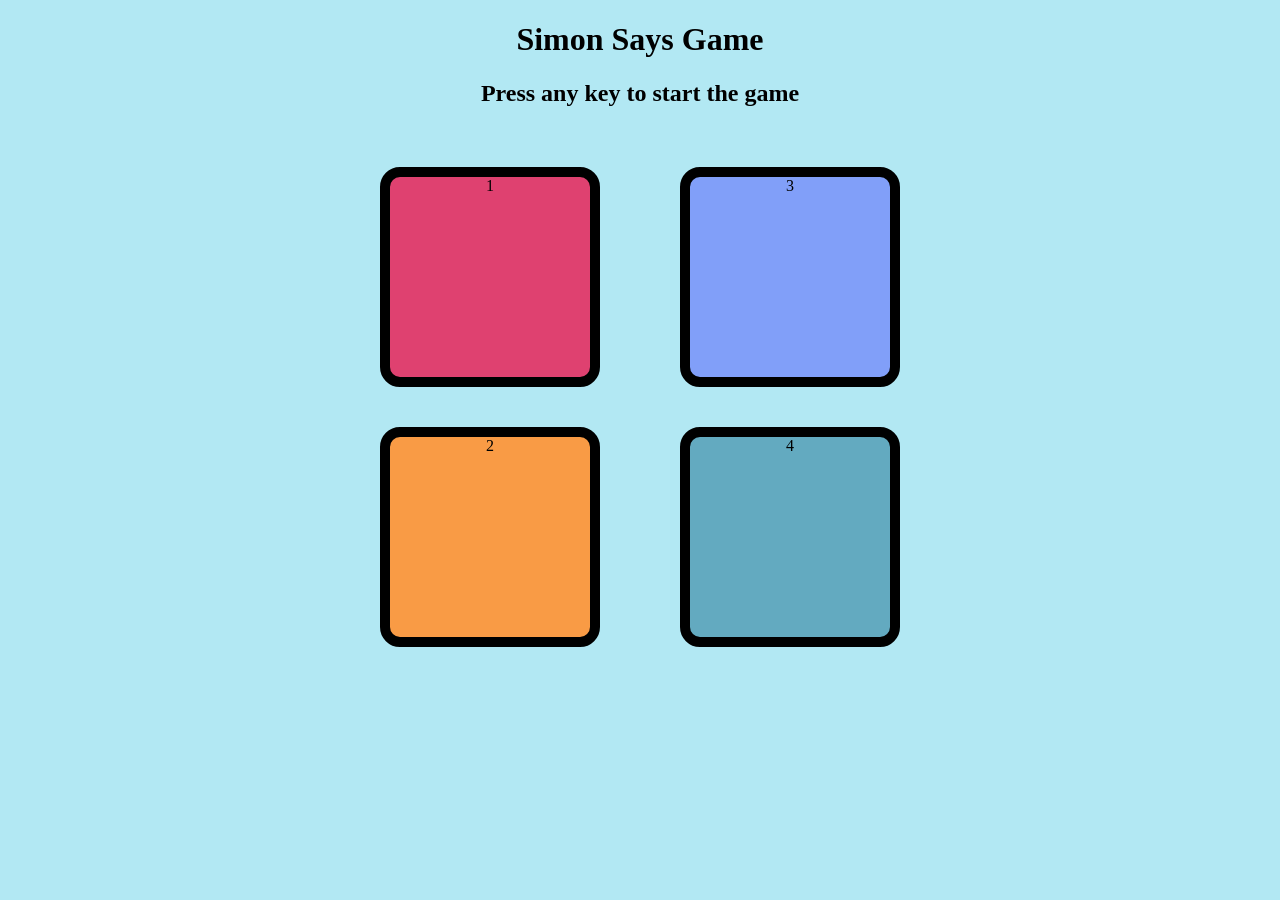
<file: index.html>
<!DOCTYPE html>
<html lang="en">
<head>
    <meta charset="UTF-8">
    <meta name="viewport" content="width=device-width, initial-scale=1.0">
    <title>Simon Says Game</title>
    <link rel="stylesheet" href="SimonGame.css">
</head>
<body style="background-color: rgb(178, 232, 243)">
    <h1>Simon Says Game</h1>
    <h2>Press any key to start the game</h2>

    <div class="btn-container">
        <div class="line-one">
            <div class="btn red" type="button" id="red">1</div>
            <div class="btn yellow" type="button" id="yellow">2</div>
        </div>

        <div class="line-two">
            <div class="btn blue" type="button" id="blue">3</div>
            <div class="btn green" type="button" id="green">4</div>
        </div>
       
    </div>

    

    <script src="SimonGame.js"></script>
</body>
</html>
</file>
<file: SimonGame.css>
body {
    text-align: center;
    background-color: rgb(178, 232, 243);
    
}


.btn-container {
    display: flex;
    justify-content: center;
}

.btn {
    height: 200px;
    width: 200px;
    border-radius: 20px;
    border: 10px solid black;
    margin: 2.5rem;
}

.red {
    background-color: #df4170;
}

.yellow {
    background-color: #f99b45;
}

.blue {
    background-color: #819ff9;
}

.green {
    background-color: #63aac0;
}

.flash {
    background-color: white;
}

.userflash {
    background-color: green;
}

.gameover{
    background-color: red;
}
</file>
